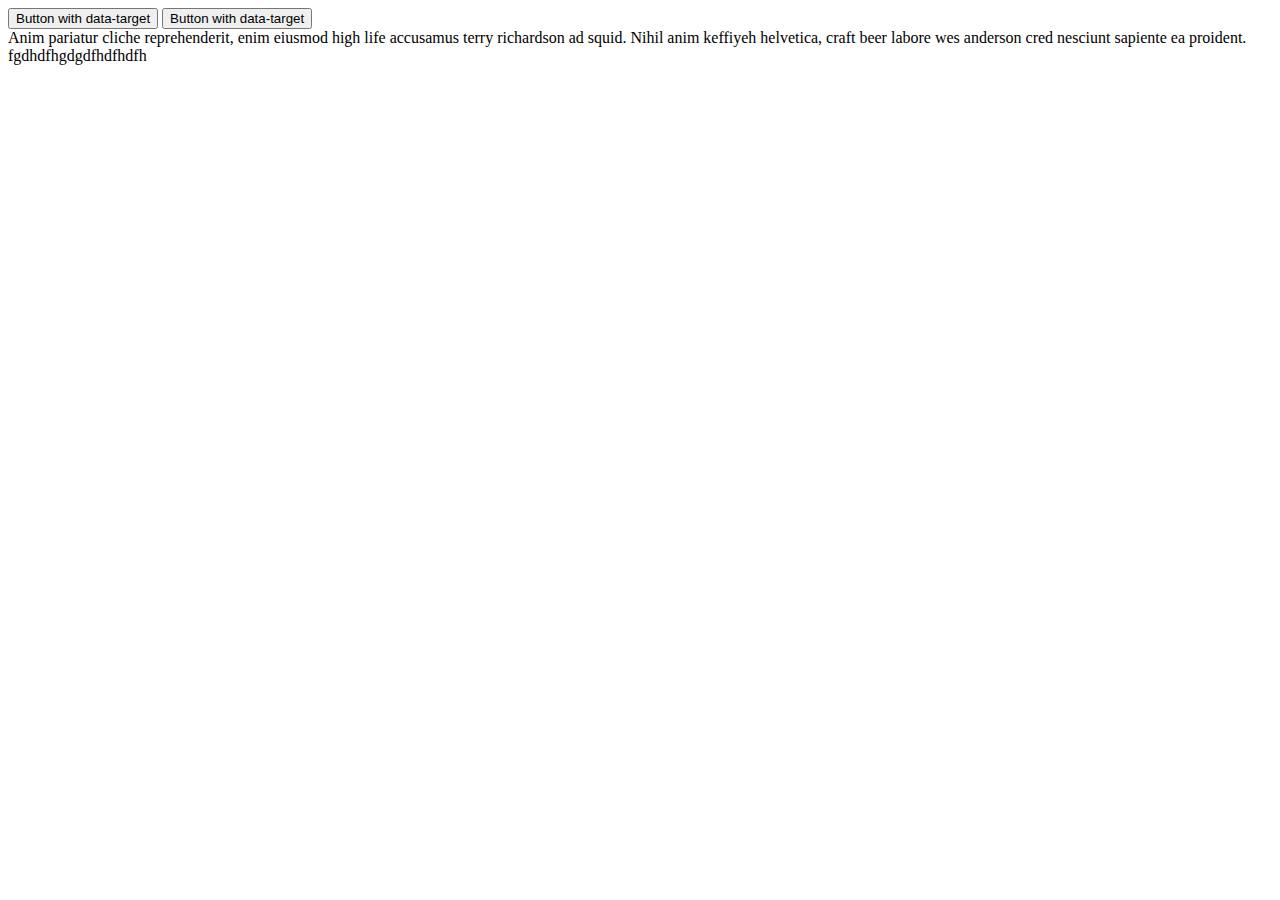
<file: index2.html>
<!doctype html>
<html lang="en">
  <head>
    <!-- Required meta tags -->
    <meta charset="utf-8">
    <meta name="viewport" content="width=device-width, initial-scale=1">

    <!-- Bootstrap CSS -->
    <link rel="stylesheet" href="https://stackpath.bootstrapcdn.com/bootstrap/5.0.0-alpha1/css/bootstrap.min.css" integrity="sha384-r4NyP46KrjDleawBgD5tp8Y7UzmLA05oM1iAEQ17CSuDqnUK2+k9luXQOfXJCJ4I" crossorigin="anonymous">

    <title>Hello, world!</title>
  </head>
  <body>


   
        
       <button class="btn btn-primary" type="button" data-toggle="collapse" data-target="#collapseExample" aria-expanded="false" aria-controls="collapseExample">
          Button with data-target
        </button>
        <button class="btn btn-primary" type="button" data-toggle="collapse" data-target="#collapseExample2" aria-expanded="false" aria-controls="collapseExample">
            Button with data-target
          </button>
      <div class="collapse" id="collapseExample">
        <div class="card card-body">
          Anim pariatur cliche reprehenderit, enim eiusmod high life accusamus terry richardson ad squid. Nihil anim keffiyeh helvetica, craft beer labore wes anderson cred nesciunt sapiente ea proident.
        </div>
      </div>

      <div class="collapse" id="collapseExample2">
        <div class="card card-body">
          fgdhdfhgdgdfhdfhdfh
      </div>




    <!-- Optional JavaScript -->
    <!-- Popper.js first, then Bootstrap JS -->
    <script src="https://cdn.jsdelivr.net/npm/popper.js@1.16.0/dist/umd/popper.min.js" integrity="sha384-Q6E9RHvbIyZFJoft+2mJbHaEWldlvI9IOYy5n3zV9zzTtmI3UksdQRVvoxMfooAo" crossorigin="anonymous"></script>
    <script src="https://stackpath.bootstrapcdn.com/bootstrap/5.0.0-alpha1/js/bootstrap.min.js" integrity="sha384-oesi62hOLfzrys4LxRF63OJCXdXDipiYWBnvTl9Y9/TRlw5xlKIEHpNyvvDShgf/" crossorigin="anonymous"></script>
  </body>
</html>
</file>
